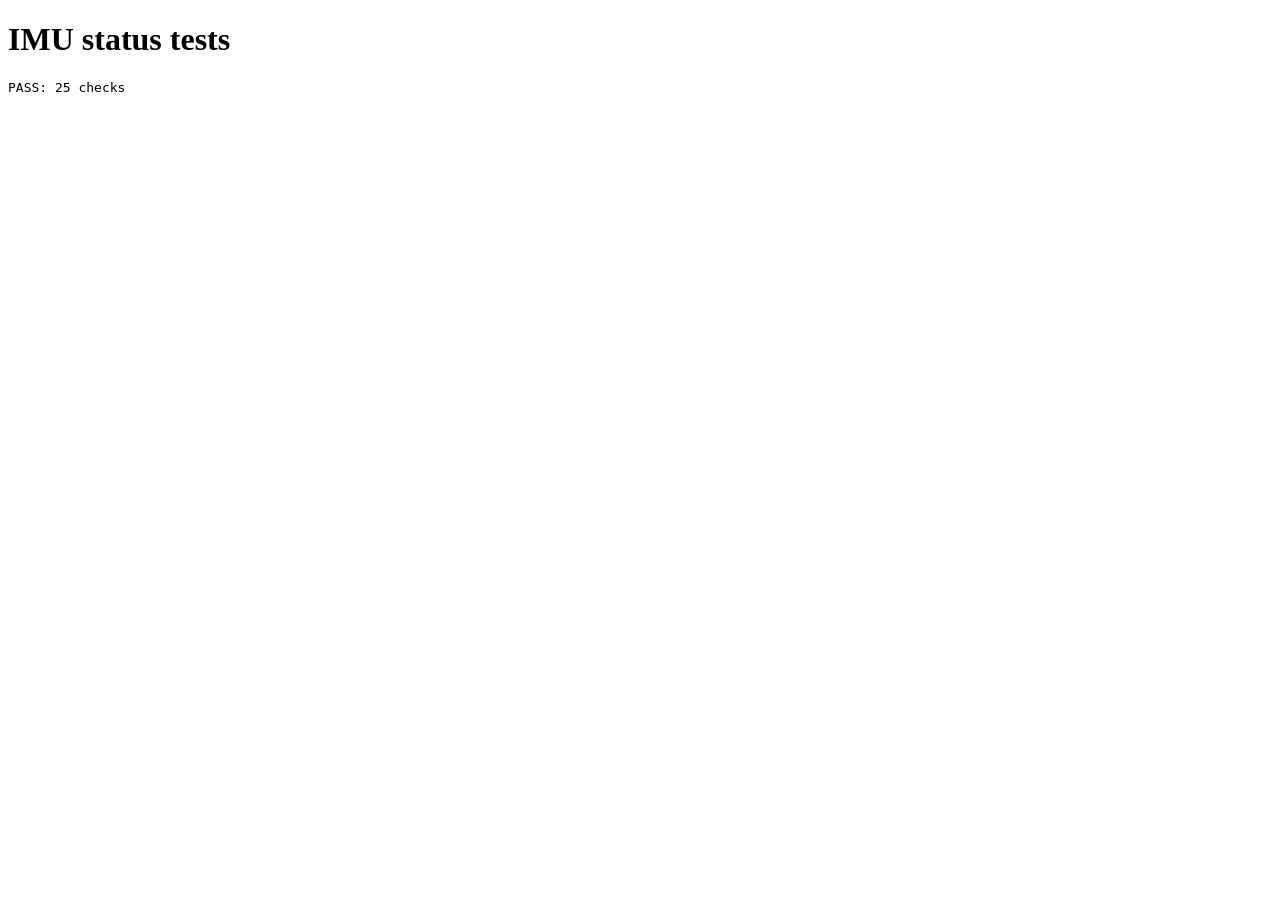
<file: tests/web/imu-status.test.html>
<!doctype html>
<html lang="en"><meta charset="utf-8"><title>IMU status tests</title>
<body><h1>IMU status tests</h1><pre id="results">Running…</pre>
<script type="module">
import { runTests } from './imu-status.test.js';
try { const count = await runTests(); document.querySelector('#results').textContent = 'PASS: ' + count + ' checks'; }
catch (error) { document.querySelector('#results').textContent = 'FAIL: ' + error.stack; }
</script></body></html>
</file>
